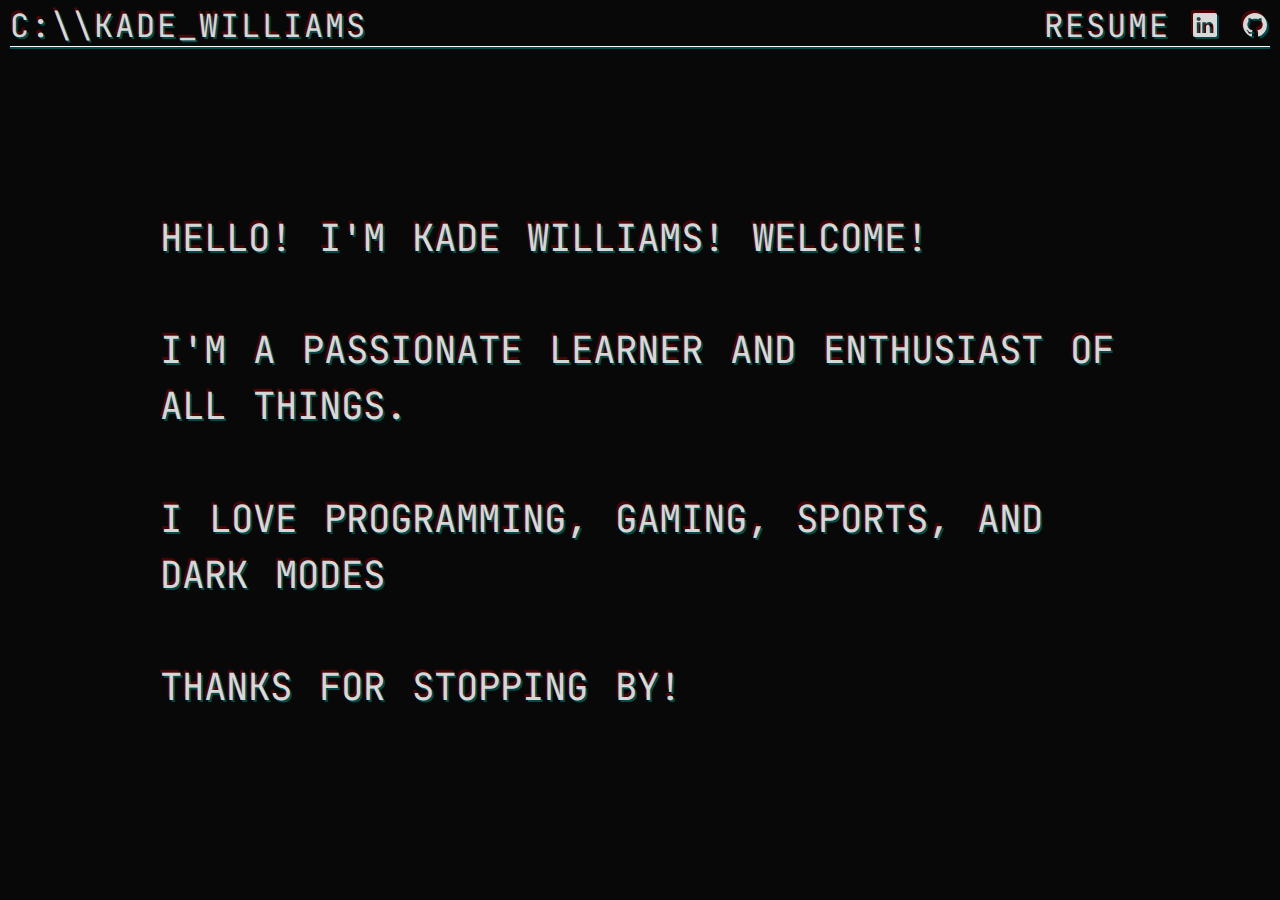
<file: index.html>
<!DOCTYPE html>
<html lang="en">

<head>
    <meta charset="UTF-8">
    <meta http-equiv="X-UA-Compatible" content="IE=edge">
    <meta name="viewport" content="width=device-width, initial-scale=1.0">
    <title>Kade Williams</title>
    <link href="https://fonts.googleapis.com/css2?family=JetBrains+Mono:wght@500;600&display=swap" rel="stylesheet">
    <link rel="stylesheet" href="style.css">
    <link rel="icon" href="image/favicon.ico">
</head>

<body>
    <header>
        <nav class="navbar">
            <h1><a href='index.html' id="header">c:\\kade<span class="lastname">_williams</span></a></h1>
            <ul>
                <li><a href='resources/Resume_2021_skills_top.pdf' target='_blank'>RESUME</a></li>
                <li><a href='https://www.linkedin.com/in/kade-williams-382671188' target='_blank'>
                        <svg xmlns="http://www.w3.org/2000/svg" width="24" height="24" fill="currentColor"
                            class="bi bi-linkedin" viewBox="0 0 16 16">
                            <path
                                d="M0 1.146C0 .513.526 0 1.175 0h13.65C15.474 0 16 .513 16 1.146v13.708c0 .633-.526 1.146-1.175 1.146H1.175C.526 16 0 15.487 0 14.854V1.146zm4.943 12.248V6.169H2.542v7.225h2.401zm-1.2-8.212c.837 0 1.358-.554 1.358-1.248-.015-.709-.52-1.248-1.342-1.248-.822 0-1.359.54-1.359 1.248 0 .694.521 1.248 1.327 1.248h.016zm4.908 8.212V9.359c0-.216.016-.432.08-.586.173-.431.568-.878 1.232-.878.869 0 1.216.662 1.216 1.634v3.865h2.401V9.25c0-2.22-1.184-3.252-2.764-3.252-1.274 0-1.845.7-2.165 1.193v.025h-.016a5.54 5.54 0 0 1 .016-.025V6.169h-2.4c.03.678 0 7.225 0 7.225h2.4z" />

                        </svg>
                    </a>
                </li>
                <li><a href="https://github.com/KadeWilliams" target="_blank"><svg xmlns="http://www.w3.org/2000/svg"
                            width="24" height="24" fill="currentColor" class="bi bi-github" viewBox="0 0 16 16">
                            <path
                                d="M8 0C3.58 0 0 3.58 0 8c0 3.54 2.29 6.53 5.47 7.59.4.07.55-.17.55-.38 0-.19-.01-.82-.01-1.49-2.01.37-2.53-.49-2.69-.94-.09-.23-.48-.94-.82-1.13-.28-.15-.68-.52-.01-.53.63-.01 1.08.58 1.23.82.72 1.21 1.87.87 2.33.66.07-.52.28-.87.51-1.07-1.78-.2-3.64-.89-3.64-3.95 0-.87.31-1.59.82-2.15-.08-.2-.36-1.02.08-2.12 0 0 .67-.21 2.2.82.64-.18 1.32-.27 2-.27.68 0 1.36.09 2 .27 1.53-1.04 2.2-.82 2.2-.82.44 1.1.16 1.92.08 2.12.51.56.82 1.27.82 2.15 0 3.07-1.87 3.75-3.65 3.95.29.25.54.73.54 1.48 0 1.07-.01 1.93-.01 2.2 0 .21.15.46.55.38A8.012 8.012 0 0 0 16 8c0-4.42-3.58-8-8-8z" />
                        </svg>
                    </a>
                </li>
                <!-- <li><a href='#work'>WORK</a></li> -->
            </ul>
        </nav>
    </header>
    <section id="main-content">
        <p>
            Hello! I'm Kade Williams! Welcome!
            <br>
            <br>
            I'm a passionate learner and enthusiast of all things.
            <br>
            <br>
            I love programming, gaming, sports, and dark modes
            <br>
            <br>
            Thanks for stopping by!
        </p>
    </section>

    <footer>
        <div>

        </div>
    </footer>
</body>

</html>
</file>
<file: style.css>
/* http://meyerweb.com/eric/tools/css/reset/ 
   v2.0 | 20110126
   License: none (public domain)
*/

html, body, div, span, applet, object, iframe,
h1, h2, h3, h4, h5, h6, p, blockquote, pre,
a, abbr, acronym, address, big, cite, code,
del, dfn, em, img, ins, kbd, q, s, samp,
small, strike, strong, sub, sup, tt, var,
b, u, i, center,
dl, dt, dd, ol, ul, li,
fieldset, form, label, legend,
table, caption, tbody, tfoot, thead, tr, th, td,
article, aside, canvas, details, embed, 
figure, figcaption, footer, header, hgroup, 
menu, nav, output, ruby, section, summary,
time, mark, audio, video {
	margin: 0;
	padding: 0;
	border: 0;
	font-size: 100%;
	font: inherit;
	vertical-align: baseline;
}
/* HTML5 display-role reset for older browsers */
article, aside, details, figcaption, figure, 
footer, header, hgroup, menu, nav, section {
	display: block;
}
body {
	line-height: 1;
}
ol, ul {
	list-style: none;
}
blockquote, q {
	quotes: none;
}
blockquote:before, blockquote:after,
q:before, q:after {
	content: '';
	content: none;
}
table {
	border-collapse: collapse;
	border-spacing: 0;
}

* {
    cursor: crosshair;
}

html {
    text-transform: uppercase;
}

body{
    font-family: 'JetBrains Mono', monospace;
    background-color: rgba(0,0,0, .97);
    color: rgba(235, 234, 234, 0.91);
    text-shadow: 2px 2px rgba(2,183,182,0.4), -2px -3px rgba(183,2,2,.4);
}

svg {
    filter: drop-shadow(2px 2px rgba(2,183,182,0.4)) drop-shadow(-2px -3px rgba(183,2,2,.4));
}

header {
    height: 200px;
    font-size: 1.2em;
    letter-spacing: 2px;
}
/* DON'T DELETE, STATIC EFFECT */
header a:hover{
    color: black;
    background-image: url('[data-uri]');
}
#main-content p{
    width: 75%;
    margin: 0 auto;
    justify-content: center;
    font-size: 1.3em;
    word-spacing: 5px;
    line-height: 150%;
    margin-bottom: 40px;
}
.navbar{
    display: flex;
    justify-content: space-between;
    margin: 10px;
    border-bottom: 1px solid white;
    box-shadow: 0 2px rgba(2,183,182,0.4);
    padding-bottom: 4px;
    align-items: center;
}
.lastname {
    display: none;
}
.navbar ul{
    display: flex;
    justify-content: space-between;
    flex-direction: row;
    align-items: center;
}

li {
    margin-top: 10px;
    margin-left: 20px;
    margin-top: 0;
}
li:first-of-type{
    margin-left: 0;
}

a, a:visited {
    color: rgba(235, 234, 234, 0.91);
    text-decoration: none;
}

@media (min-width: 700px){
    header {
        font-size: 1.8em;
    }
    .lastname{
        display: contents;
    }
    .navbar ul{
        display: flex;
        flex-direction: row;
        align-items: center;
    }
    
    svg {
        width: 30px;
    }
    #main-content{
        font-size: 1.8em;
    }
}

@media (min-width: 1000px){
    header {
        font-size: 2em;
    }
    .navbar ul{
        display: flex;
        flex-direction: row;
        align-items: center;
    }
}
</file>
